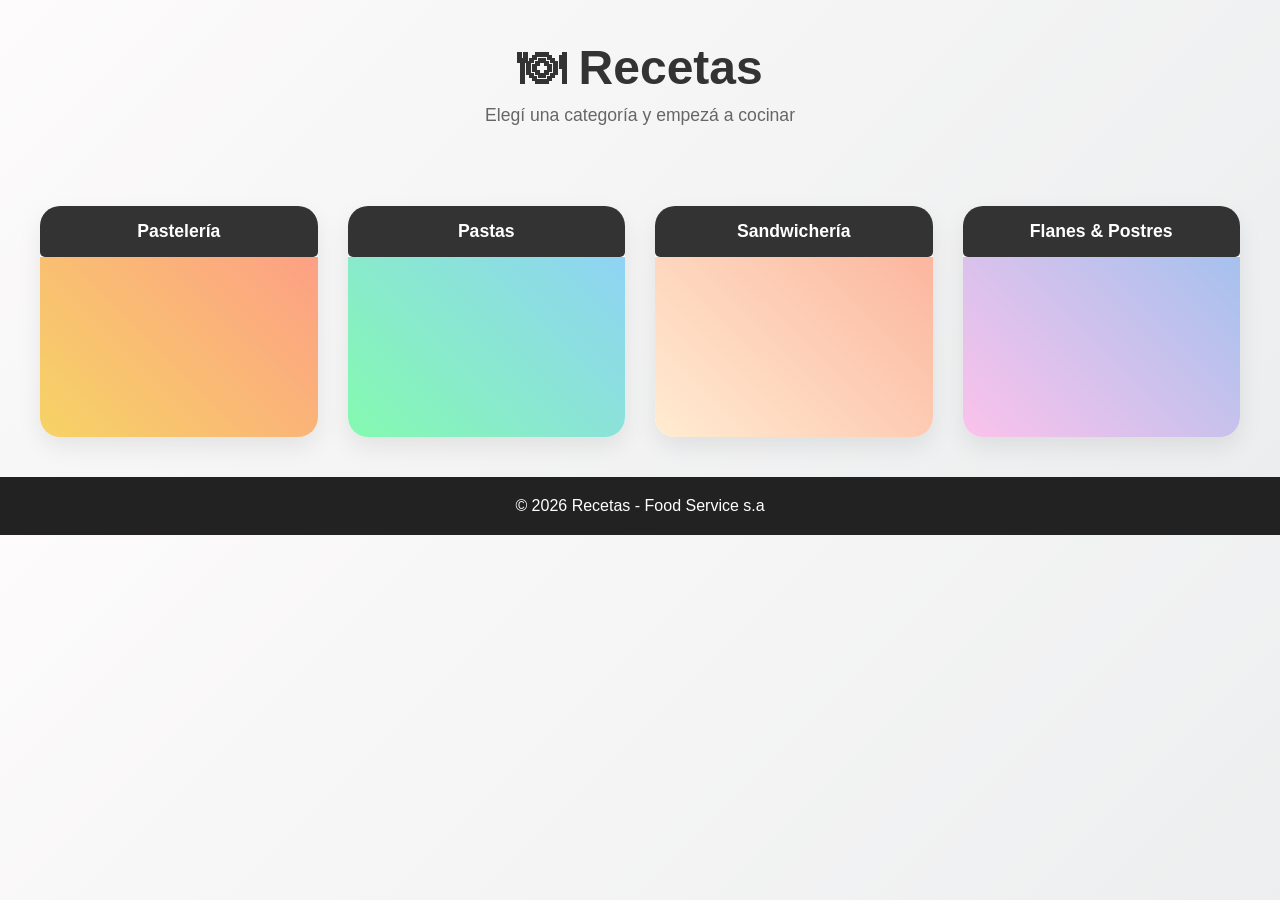
<file: index.html>
<!DOCTYPE html>
<html lang="es">

<head>
    <meta charset="UTF-8">
    <meta name="viewport" content="width=device-width, initial-scale=1.0">
    <title>Recetas | Sabores Caseros</title>
    <link rel="stylesheet" href="./Estilos/pro.css">
    <link rel="preconnect" href="https://fonts.googleapis.com">
</head>

<body>

    <header class="header">
        <h1>🍽 Recetas</h1>
        <p>Elegí una categoría y empezá a cocinar</p>

    </header>

    <main class="main">

        <section id="contenedor-main" class="grid-categorias">

            <article class="card">
                <button class="btn-categoria" id="Pasteleria">Pastelería</button>
                <div class="imagen imagen-pasteleria"></div>
            </article>

            <article class="card">
                <button class="btn-categoria" id="Pastas">Pastas</button>
                <div class="imagen imagen-pastas"></div>
            </article>

            <article class="card">
                <button class="btn-categoria" id="Sandwicheria">Sandwichería</button>
                <div class="imagen imagen-sandwicheria"></div>
            </article>

            <article class="card">
                <button class="btn-categoria" id="Flanes">Flanes & Postres</button>
                <div class="imagen imagen-flanes"></div>
            </article>

        </section>

    </main>

    <footer class="footer">
        <p>© 2026 Recetas - Food Service s.a</p>
    </footer>

    <script type="module" src="./js/index.js"></script>
</body>

</html>
</file>
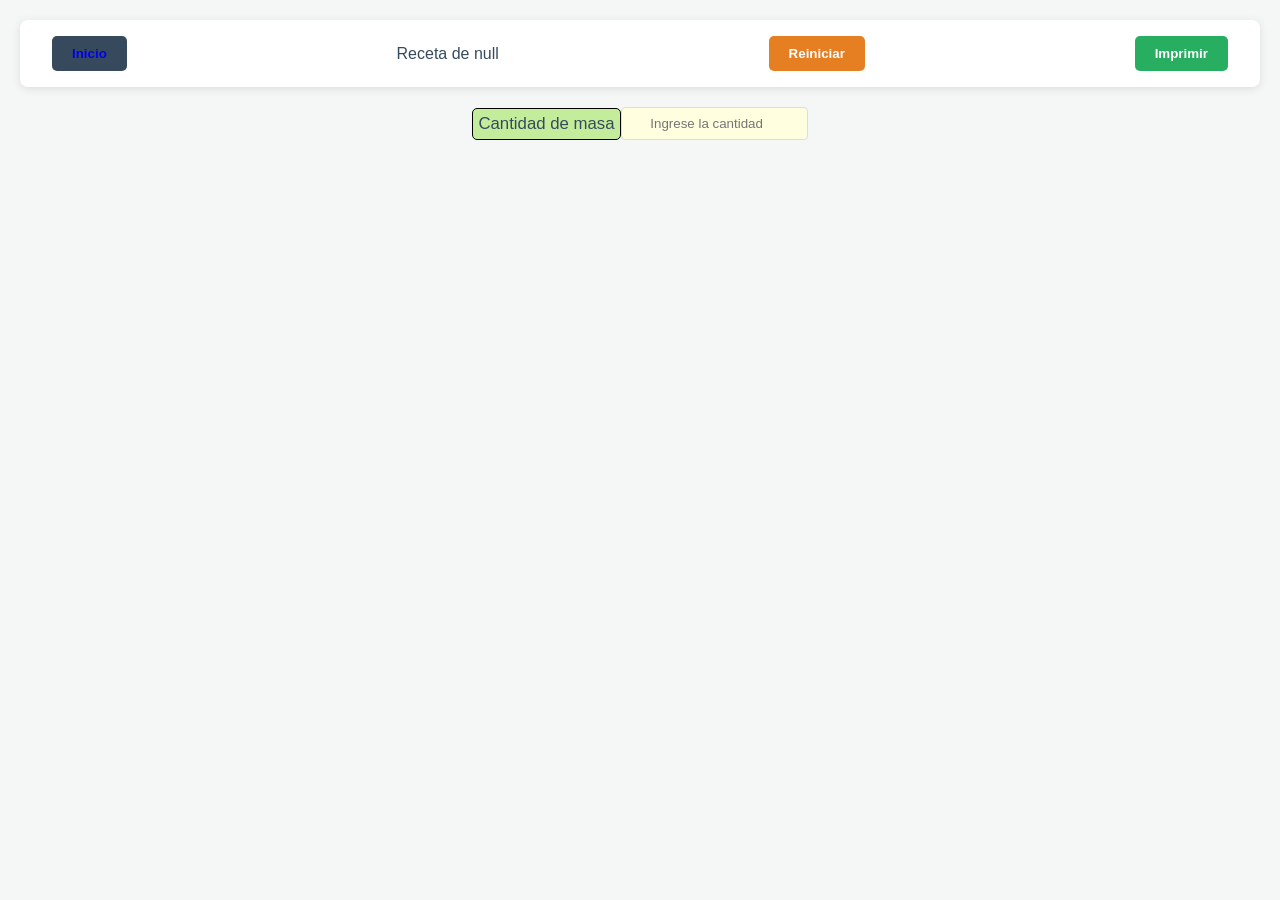
<file: hojaDeImpresion.html>
<!DOCTYPE html>
<html lang="en">
<head>
    <meta charset="UTF-8">
    <meta name="viewport" content="width=device-width, initial-scale=1.0">
    <link rel="stylesheet" href="./Estilos/hojaDeImprecion.css">
    <title>Document</title>
</head>
<body>
    <header>
        <h1 class="titulo-recetas"></h1>
        
        <button class="btn-imprimir">Imprimir</button>
    </header>
    <main>
        <section class="contenedor-main">
            <section class="contenedor-item-impresion">
            <section id="lista-recetas">
                <section id="masa-section-input">
                    <label id="masa_cantidad_label">Cantidad de masa</label>
                    <input type="number" id="masaCantidad" placeholder="Ingrese la cantidad">
                </section>
            </section>
            <section id="hoja-impresion-container"></section>
        </section>        
        </section>
    </main>
    <footer>
        
    </footer>
    
    <script type="module" src="./js/hojaDeImprecion.js"></script>
    <script type="module" src="./JSON/constantes.js"></script>
    
    
</body>
</html>
</file>
<file: Estilos/pro.css>
* {
    margin: 0;
    padding: 0;
    box-sizing: border-box;
}

body {
    font-family: 'Segoe UI', sans-serif;
    background: linear-gradient(135deg, #fdfbfb, #ebedee);
    color: #333;
}

/* HEADER */

.header {
    text-align: center;
    padding: 40px 20px;
}

.header h1 {
    font-size: 3rem;
    margin-bottom: 10px;
}

.header p {
    font-size: 1.1rem;
    color: #666;
}
button {
    
    padding: 10px 20px;
    border: none;
    border-radius: 5px;
    cursor: pointer;
    font-weight: bold;
    transition: 0.3s;
}
#btn-reinicio { background: #ff6b6b; color: white;
margin-top: 10px; }

/* GRID */

.grid-categorias {
    display: grid;
    grid-template-columns: repeat(auto-fit, minmax(250px, 1fr));
    gap: 30px;
    padding: 40px;
}

/* CARD */

.card {
    background: white;
    border-radius: 20px;
    overflow: hidden;
    box-shadow: 0 10px 25px rgba(0, 0, 0, 0.08);
    transition: transform 0.3s ease, box-shadow 0.3s ease;
    cursor: pointer;
}

.card:hover {
    transform: translateY(-8px);
    box-shadow: 0 15px 35px rgba(0, 0, 0, 0.15);
}


/* IMAGEN */

.imagen {
    height: 180px;
    background-size: cover;
    background-position: center;
}

/* Simulación imágenes (podés poner url reales después) */

.imagen-pasteleria {
    background: linear-gradient(45deg, #f6d365, #fda085);
}

.imagen-pastas {
    background: linear-gradient(45deg, #84fab0, #8fd3f4);
}

.imagen-sandwicheria {
    background: linear-gradient(45deg, #ffecd2, #fcb69f);
}

.imagen-flanes {
    background: linear-gradient(45deg, #fbc2eb, #a6c1ee);
}

/* BOTÓN */

.btn-categoria {
    width: 100%;
    padding: 15px;
    border: none;
    font-size: 1.1rem;
    font-weight: bold;
    background: #333;
    color: white;
    transition: background 0.3s ease;
}

.btn-categoria:hover {
    background: #ff6b6b;
}


/* FOOTER */

.footer {
    text-align: center;
    padding: 20px;
    background: #222;
    color: white;
}

/* ===== SUBCATEGORIAS ===== */

.subcategoria-container {
    width: 100%;
    display: flex;
    flex-direction: column;
    align-items: center;
    gap: 20px;
    padding: 40px 0;
}

.sub-btn {
    width: 100%;
    max-width: 420px;
    padding: 18px;
    border-radius: 14px;
    text-align: center;
    text-decoration: none;
    font-weight: bold;
    font-size: 1.1em;
    background: linear-gradient(135deg, #4facfe, #00f2fe);
    color: white;
    transition: all 0.3s ease;
}

.sub-btn:hover {
    transform: translateY(-5px);
    box-shadow: 0 10px 20px rgba(0, 0, 0, 0.1);
}
</file>
<file: Estilos/hojaDeImprecion.css>
:root {
    --primary: #374a5d;
    --accent: #e67e22;
    --bg: #f4f7f6;
    --white: #ffffff;
    --border: #dcdde1;
}

body {
    font-family: 'Segoe UI', Roboto, Helvetica, Arial, sans-serif;
    background-color: var(--bg);
    color: var(--primary);
    margin: 0;
    padding: 20px;
}

/* Header y Botones */
header {
    display: flex;
    justify-content: space-between;
    align-items: center;
    background: var(--white);
    padding: 1rem 2rem;
    border-radius: 8px;
    box-shadow: 0 2px 10px rgba(0,0,0,0.1);
    margin-bottom: 20px;
}

button {
    padding: 10px 20px;
    border: none;
    border-radius: 5px;
    cursor: pointer;
    font-weight: bold;
    transition: 0.3s;
}

#btn-inicio { background: var(--primary); color: white; }
#btn-reinicio { background: var(--accent); color: white; }
#btnImprimir { background: #27ae60; color: white; }

button:hover { opacity: 0.8; transform: translateY(-1px); }

/* Lista de Recetas (Inputs) */
#recetas-lista {
    display: grid;
    grid-template-columns: repeat(auto-fill, minmax(250px, 1fr));
    gap: 15px;
    margin-bottom: 30px;
}
#masa-section-input{
    width: 100%;
    height: auto;
    display: flex;
    justify-content: center;
    align-items: center;
    border-radius: 5px;    
    text-align: center;
    font-size: 1.5em;
    top: 0;
}
#masa_cantidad_label{
    background-color: rgb(196, 237, 155);
    font-size: 0.7em;
    border: 1px solid black;
    border-radius: 5px;
    padding: 5px;
}
#masaCantidad{
    background-color: lightyellow;
    color: black;
    text-align: center;
}

.receta-cuadradito-item {
    background: var(--white);
    padding: 15px;
    border-radius: 8px;
    border-left: 5px solid var(--accent);
    display: flex;
    flex-direction: column;
    gap: 10px;
}

.btn-receta-item { font-weight: bold; font-size: 1.1rem; }

input[type='number'] {
    padding: 8px;
    border: 1px solid var(--border);
    border-radius: 4px;
    outline: none;
}

/* Hoja de Impresión (La Grilla) */
#hoja-impresion-container {
    background: var(--white);
    padding:0 10% 0 10%;
    border-radius: 8px;
    box-shadow: 0 4px 15px rgba(0,0,0,0.05);
    
}

.descripcion-producto-item {
    display: grid;
    grid-template-columns: 1fr 1fr 1fr 1fr 1fr;
    background: var(--primary);
    color: white;
    padding: 10px;
    border-radius: 4px;
    margin-top: 20px;
    align-items: center;
    font-family: 'Montserrat', sans-serif;
    font-weight: bold;
}
#cantidad-producto-item{
    background-color: lightyellow;
    color: black;
    text-align: center;
}
.titulo-procedimiento{
    width: 100%;
    height: auto;
    display: flex;
    justify-content: center ;
    align-items: center;
    border-radius: 5px;    
    text-align: center;
    font-size: 1.5em;
    background-color: rgb(69, 133, 6);
    color: #fff;
    font-family: 'Lora', serif;
}
.procedimiento-item {
    width: 100%;
    height: auto;
    display: flex;
    justify-content: start ;
    align-items: center;    
    text-align: center;
    border-radius: 5px;
}
h4 {
    width: 100%;
    height: auto;
    display: flex;
    justify-content: start ;
    align-items: center;    
    text-align: center;
    font-size: 0.8em;
    font-family: 'Lora', serif;
    
}
a{
    text-decoration: none;
}

.descripcion-producto-item h3 { margin: 0; font-size: 1rem; }
.descripcion-producto-item h2 { font-size: 0.8rem; text-align: center; text-transform: uppercase; }

.receta-item {
    display: grid;
    grid-template-columns: 2fr 1fr 1fr 1fr;
    
    border-bottom: 1px solid var(--border);
}

.receta-item p { text-align: center; margin: 0; font-weight: 500; border: 1px solid var(--border); }
label{border: 1px solid var(--border);}
.procedimiento-item {
  
    background: #f9f9f9;
    border-left: 3px solid var(--border);
    margin-top: 5px;
}

/* OPTIMIZACIÓN PARA IMPRESIÓN */
@media print {
    header, #recetas-lista, #btn-inicio, #btn-reinicio, #btnImprimir {
        display: none !important;
    }
    
    body { background: white; padding: 0; }
    
    #hoja-impresion-container {
        box-shadow: none;
        padding: 0;
    }

    .descripcion-producto-item {
        background: #eee !important;
        color: black !important;
        border: 1px solid #000;
    }
}
/* @media print {
    main {
        height: auto;
        min-height: auto ;
    }
    body *{
        visibility: hidden;
    }
    #hoja-impresion-container, #hoja-impresion-container * {
        visibility: visible;
    }
    #hoja-impresion-container {
        position: absolute;
        left: 0;
        top: 0;
        width: 100%;
        height: auto;
        margin: 0;
        padding: 0;
    }
} */
</file>
